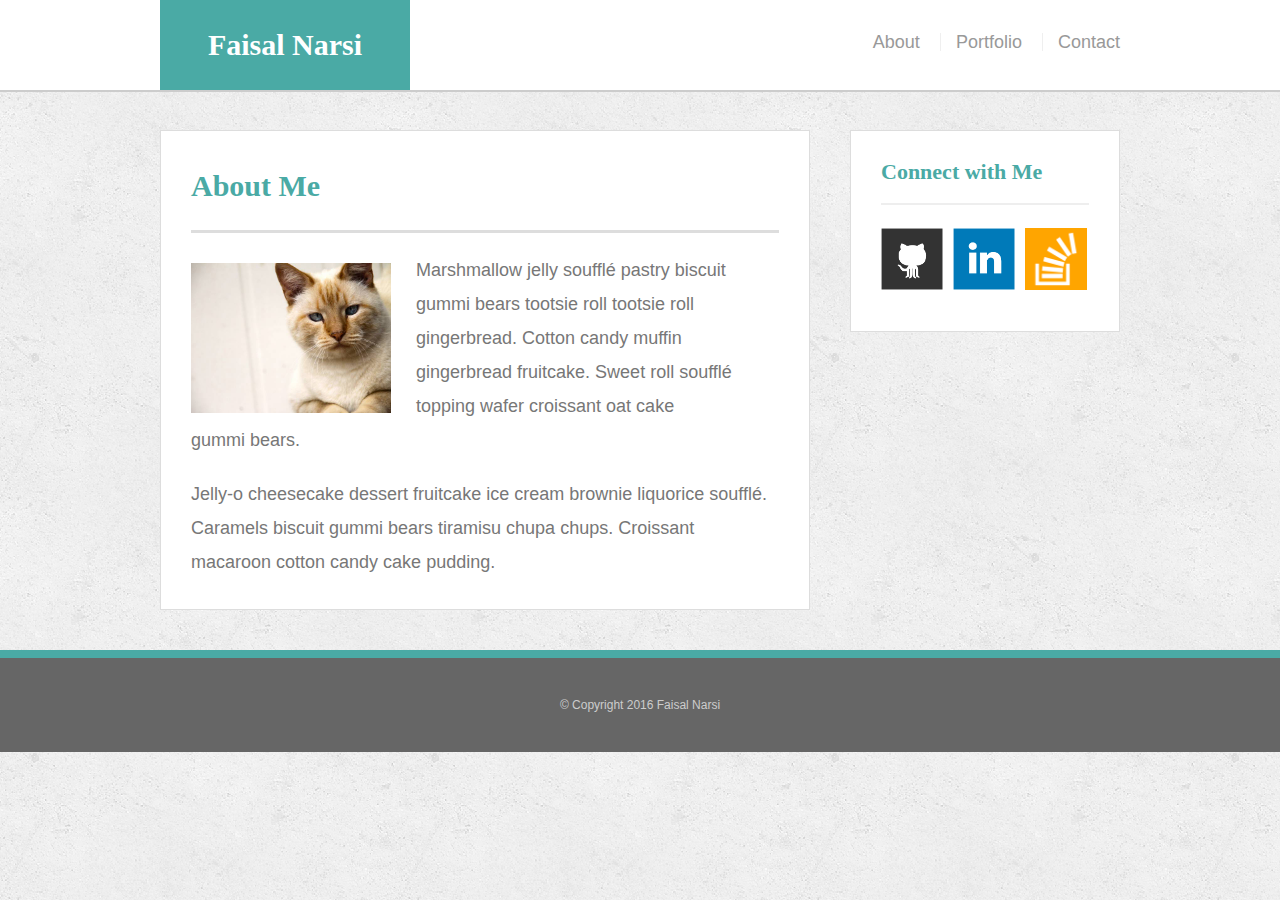
<file: Responsive-Portfolio/BasicPortfoliofiles/index.html>
<!doctype html>
<html>
<head>
	<meta charset="UTF-8">
	<title>About | Faisal Narsi</title>
	<link rel="stylesheet" type="text/css" href="assets/css/reset.css">
	<link rel="stylesheet" type="text/css" href="assets/css/style.css">
	<meta name="viewport" content="width=device-width, initial-scale=1.0">
</head>
<body>

	<header id="masthead">
		<div class="container">
			<a href="index.html" id="logo">Faisal Narsi</a>
			<nav>
				<a href="index.html">About</a>
				<a href="portfolio.html">Portfolio</a>
				<a href="contact.html">Contact</a>
			</nav>
		</div>
	</header>

	<div id="main-container" class="container">
		<section class="main-section">
			<h1>About Me</h1>

			<img src="assets/images/cat.jpg" class="auth-image" alt="Your Name">

			<p>Marshmallow jelly souffl&eacute; pastry biscuit gummi bears tootsie roll tootsie roll gingerbread. Cotton candy muffin gingerbread fruitcake. Sweet roll souffl&eacute; topping wafer croissant oat cake gummi&nbsp;bears.</p>

			<p>Jelly-o cheesecake dessert fruitcake ice cream brownie liquorice souffl&eacute;. Caramels biscuit gummi bears tiramisu chupa chups. Croissant macaroon cotton candy cake pudding.</p>

		</section>

		<section class="sidebar">
			<div id="connect">
				<h2>Connect with Me</h2>

				<img src="assets/images/github-128.png" class="social" alt="Github">
				<img src="assets/images/linkedin-128.png" class="social" alt="LinkedIn">
				<img src="assets/images/stackoverflow-128.png" class="social" alt="Stack Overflow">
			</div>
		</section>
	</div>
	
	<footer>
		<div class="container">
			&copy; Copyright 2016 Faisal Narsi
		</div>
	</footer>
</body>
</html>
</file>
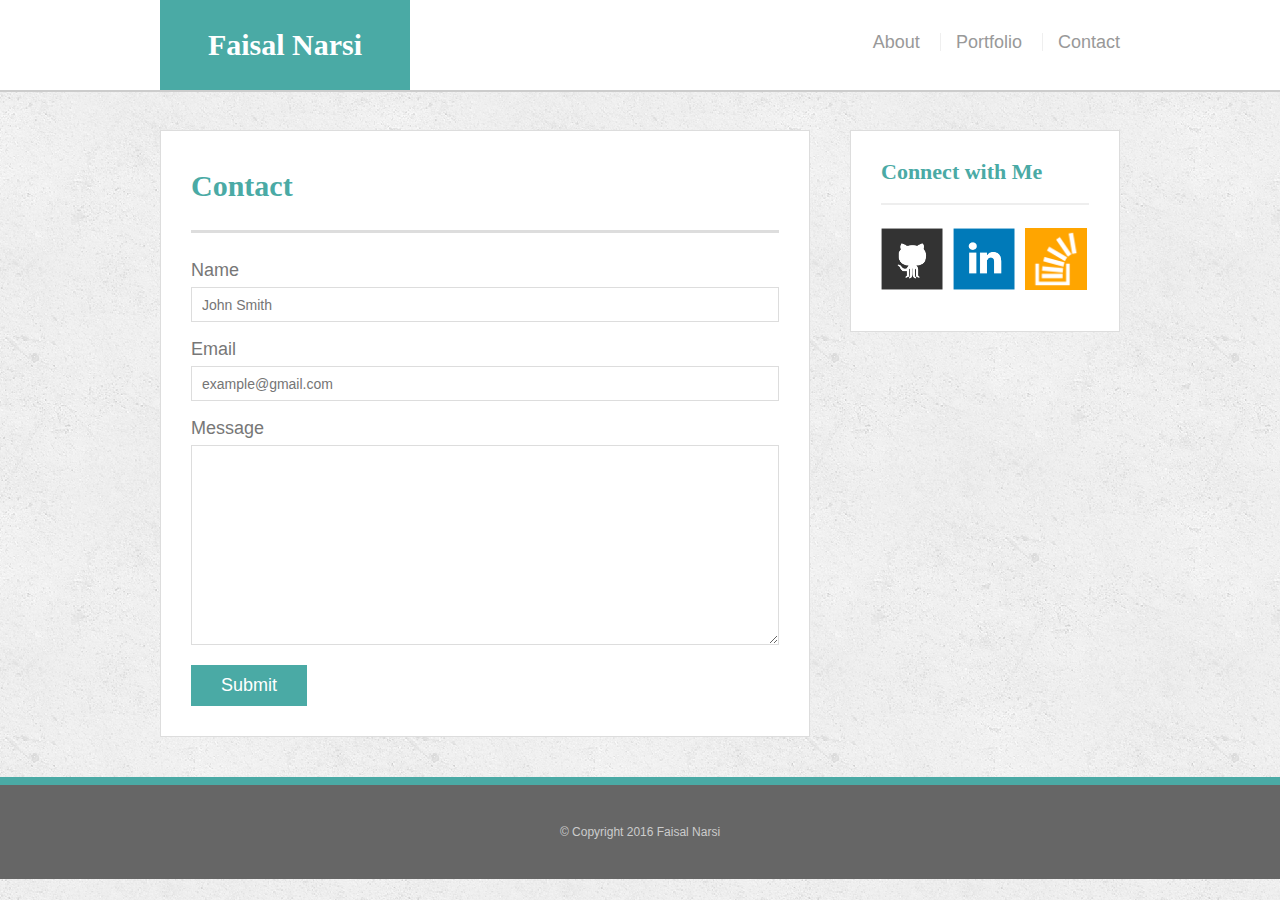
<file: Responsive-Portfolio/BasicPortfoliofiles/contact.html>
<!doctype html>
<html>
<head>
	<meta charset="UTF-8">
	<title>Contact | Faisal Narsi</title>
	<link rel="stylesheet" type="text/css" href="assets/css/reset.css">
	<link rel="stylesheet" type="text/css" href="assets/css/style.css">
	<meta name="viewport" content="width=device-width, initial-scale=1.0">
</head>
<body>

	<header id="masthead">
		<div class="container">
			<a href="index.html" id="logo">Faisal Narsi</a>
			<nav>
				<a href="index.html">About</a>
				<a href="portfolio.html">Portfolio</a>
				<a href="contact.html">Contact</a>
			</nav>
		</div>
	</header>

	<div id="main-container" class="container">
		<section class="main-section">
			<h1>Contact</h1>

			<form id="contact-form">
				<ul>
					<li>
						<label for="name">Name</label>
						<input type="text" id="name" name="name" placeholder="John Smith" required="required">
					</li>
					<li>
						<label for="email">Email</label>
						<input type="email" id="email" name="email" placeholder="example@gmail.com" required="required">
					</li>
					<li>
						<label for="message">Message</label>
						<textarea id="message" name="message" required="required"></textarea>
					</li>
				</ul>
				<input type="submit">
			</form>

		</section>

		<section class="sidebar">
			<div id="connect">
				<h2>Connect with Me</h2>

				<img src="assets/images/github-128.png" class="social" alt="Github">
				<img src="assets/images/linkedin-128.png" class="social" alt="LinkedIn">
				<img src="assets/images/stackoverflow-128.png" class="social" alt="Stack Overflow">
			</div>
		</section>
	</div>

	<footer>
		<div class="container">
			&copy; Copyright 2016 Faisal Narsi
		</div>
	</footer>
</body>
</html>
</file>
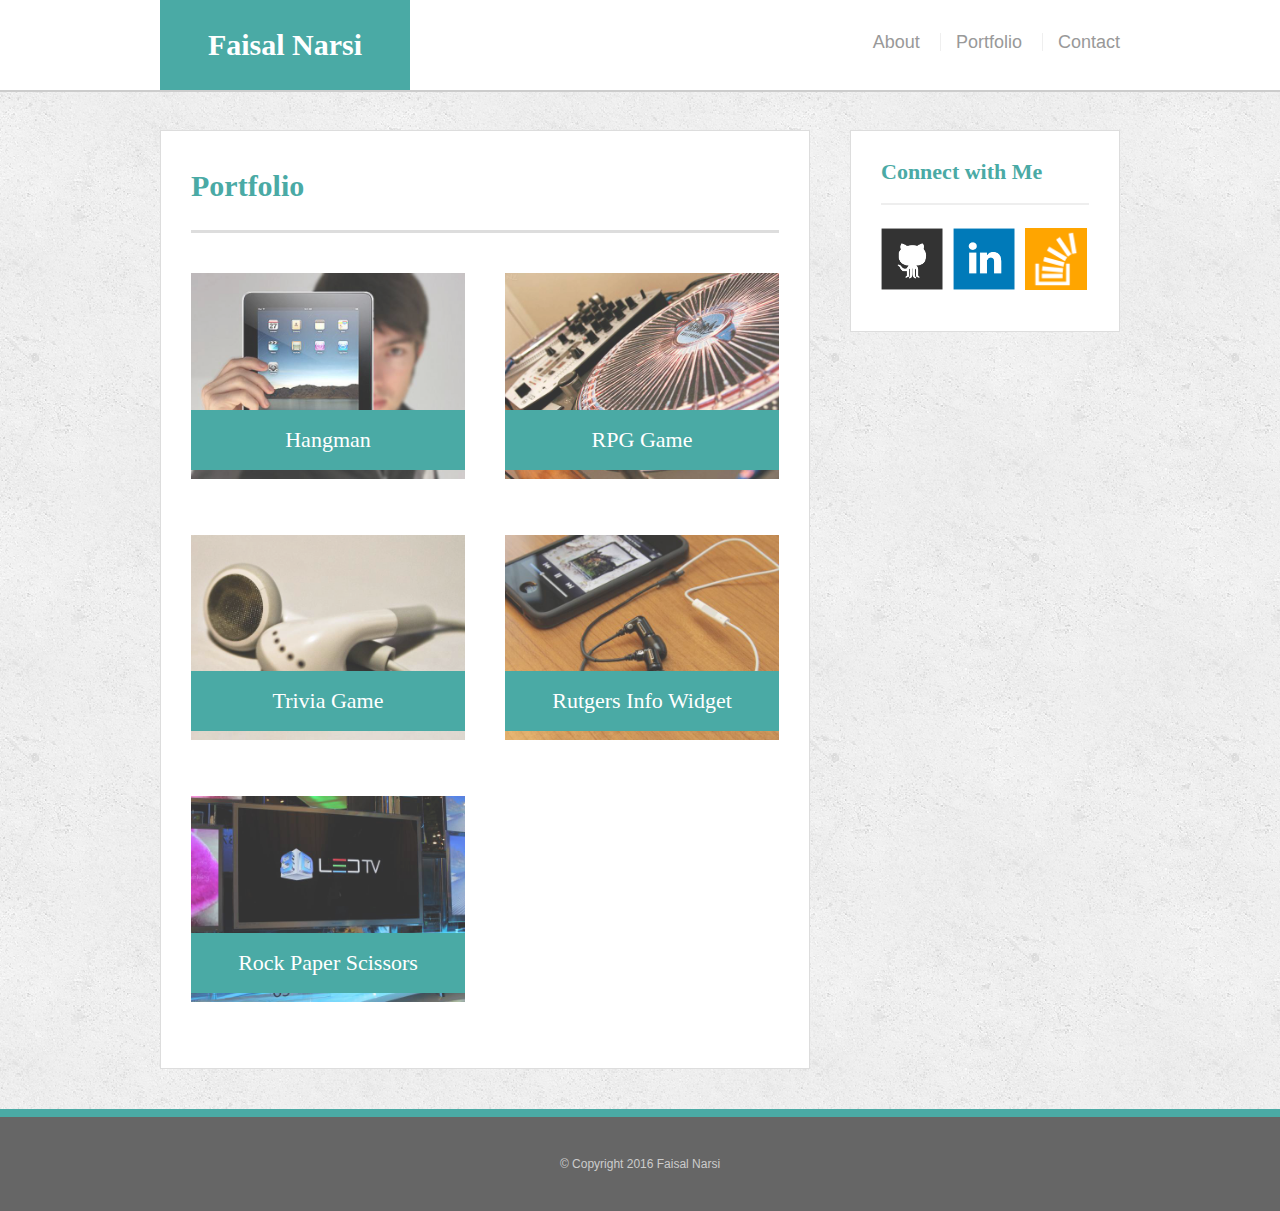
<file: Responsive-Portfolio/BasicPortfoliofiles/portfolio.html>
<!doctype html>
<html>
<head>
	<meta charset="UTF-8">
	<title>Portfolio | Faisal Narsi</title>
	<link rel="stylesheet" type="text/css" href="assets/css/reset.css">
	<link rel="stylesheet" type="text/css" href="assets/css/style.css">
	<meta name="viewport" content="width=device-width, initial-scale=1.0">
</head>
<body>

	<header id="masthead">
		<div class="container">
			<a href="index.html" id="logo">Faisal Narsi</a>
			<nav>
				<a href="index.html">About</a>
				<a href="portfolio.html">Portfolio</a>
				<a href="contact.html">Contact</a>
			</nav>
		</div>
	</header>

	<div id="main-container" class="container">
		<section class="main-section">
			<h1>Portfolio</h1>

			<div class="work">
				<img src="assets/images/technics-q-c-640-480-1.jpg" alt="hangman">

				<h3>Hangman</h3>
			</div>
			<div class="work">
				<img src="assets/images/technics-q-c-640-480-2.jpg" alt="RPG Game">

				<h3>RPG Game</h3>
			</div>
			<div class="work">
				<img src="assets/images/technics-q-c-640-480-5.jpg" alt="Trivia Game">

				<h3>Trivia Game</h3>
			</div>
			<div class="work">
				<img src="assets/images/technics-q-c-640-480-7.jpg" alt="Rutgers Info Widget">

				<h3>Rutgers Info Widget</h3>
			</div>
			<div class="work">
				<img src="assets/images/technics-q-c-640-480-9.jpg" alt="Rock Paper Scissors">

				<h3>Rock Paper Scissors</h3>
			</div>

		</section>

		<section class="sidebar">
			<div id="connect">
				<h2>Connect with Me</h2>

				<img src="assets/images/github-128.png" class="social" alt="Github">
				<img src="assets/images/linkedin-128.png" class="social" alt="LinkedIn">
				<img src="assets/images/stackoverflow-128.png" class="social" alt="Stack Overflow">
			</div>
		</section>
	</div>

	<footer>	
		<div class="container">
			&copy; Copyright 2016 Faisal Narsi
		</div>
	</footer>
</body>
</html>
</file>
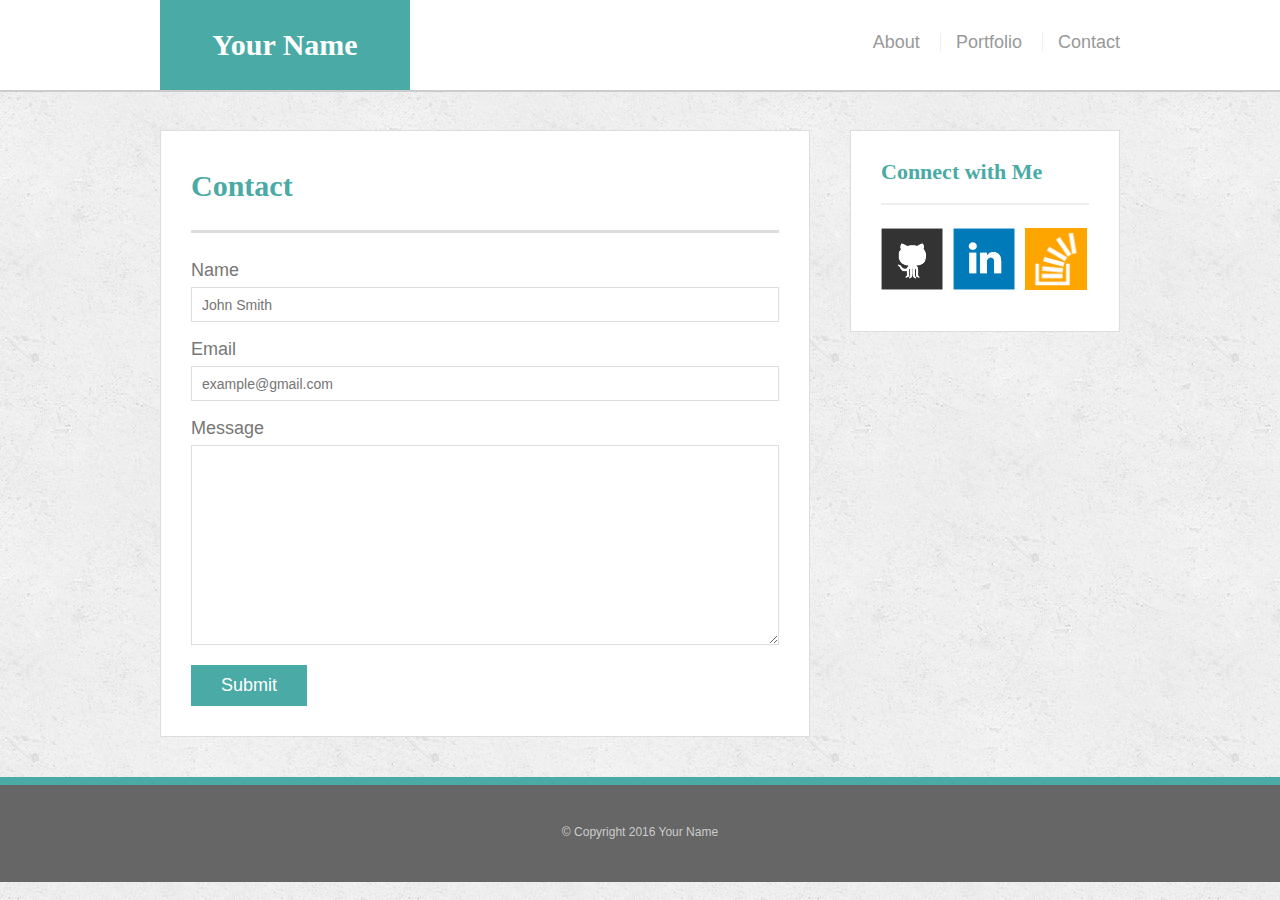
<file: Responsive-Portfolio/BasicPortfoliofiles/bonus/hover-styles.html>
<!doctype html>
<html>
<head>
	<meta charset="UTF-8">
	<title>Hover Styling</title>
	<link rel="stylesheet" type="text/css" href="assets/css/reset.css">
	<link rel="stylesheet" type="text/css" href="assets/css/style.css">
</head>
<body>

	<header id="masthead">
		<div class="container">
			<a href="#" id="logo">Your Name</a>
			<nav>
				<a href="#">About</a>
				<a href="#">Portfolio</a>
				<a href="#">Contact</a>
			</nav>
		</div>
	</header>

	<div id="main-container" class="container">
		<section class="main-section">
			<h1>Contact</h1>

			<form id="contact-form">
				<ul>
					<li>
						<label for="name">Name</label>
						<input type="text" id="name" name="name" placeholder="John Smith" required="required">
					</li>
					<li>
						<label for="email">Email</label>
						<input type="email" id="email" name="email" placeholder="example@gmail.com" required="required">
					</li>
					<li>
						<label for="message">Message</label>
						<textarea id="message" name="message" required="required"></textarea>
					</li>
				</ul>
				<input type="submit">
			</form>

		</section>

		<section class="sidebar">
			<div id="connect">
				<h2>Connect with Me</h2>

				<img src="assets/images/github-128.png" class="social" alt="Github">
				<img src="assets/images/linkedin-128.png" class="social" alt="LinkedIn">
				<img src="assets/images/stackoverflow-128.png" class="social" alt="Stack Overflow">
			</div>
		</section>
	</div>

	<footer>
		<div class="container">
			&copy; Copyright 2016 Your Name
		</div>
	</footer>
</body>
</html>
</file>
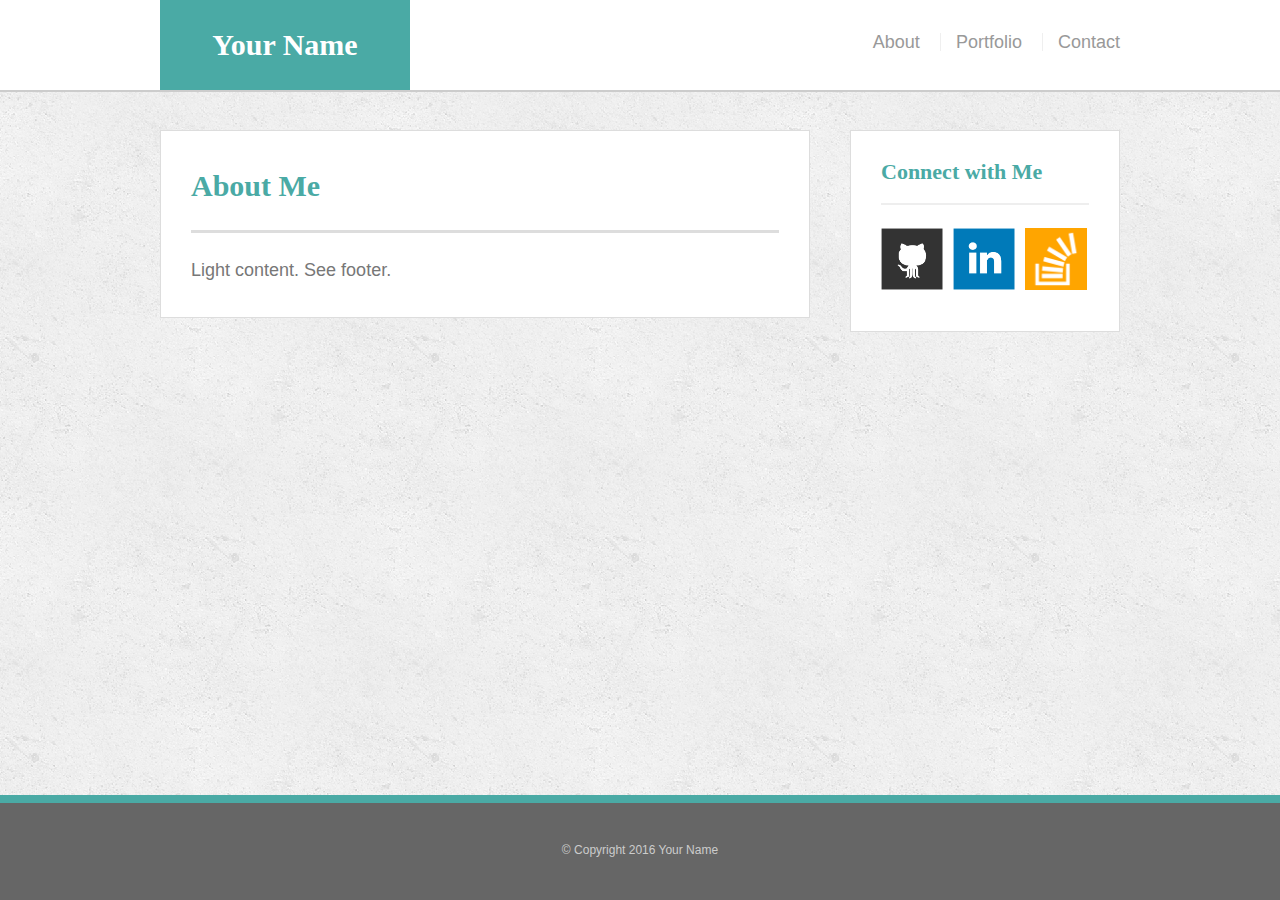
<file: Responsive-Portfolio/BasicPortfoliofiles/bonus/sticky-footer.html>
<!doctype html>
<html>
<head>
	<meta charset="UTF-8">
	<title>Sticky Footer</title>
	<link rel="stylesheet" type="text/css" href="assets/css/reset.css">
	<link rel="stylesheet" type="text/css" href="assets/css/style.css">
</head>
<body>

	<header id="masthead">
		<div class="container">
			<a href="#" id="logo">Your Name</a>
			<nav>
				<a href="#">About</a>
				<a href="#">Portfolio</a>
				<a href="#">Contact</a>
			</nav>
		</div>
	</header>

	<div class="wrapper">
		<div id="main-container" class="container">
			<section class="main-section">
				<h1>About Me</h1>

				<p>Light content. See footer.</p>

			</section>

			<section class="sidebar">
				<div id="connect">
					<h2>Connect with Me</h2>

					<img src="assets/images/github-128.png" class="social" alt="Github">
					<img src="assets/images/linkedin-128.png" class="social" alt="LinkedIn">
					<img src="assets/images/stackoverflow-128.png" class="social" alt="Stack Overflow">
				</div>
			</section>

			<div class="push"></div>
		</div>
	</div>

	<footer>
		<div class="container">
			&copy; Copyright 2016 Your Name
		</div>
	</footer>
</body>
</html>
</file>
<file: Responsive-Portfolio/BasicPortfoliofiles/assets/css/style.css>
body {
	background: url("../images/concrete_seamless.png");
	font-size: 18px;
	line-height: 34px;
	font-family: 'Arial', 'Helvetica Neue', Helvetica, sans-serif;
	color: #777;
}

* {
	box-sizing: border-box;
}

/*general*/

.container {
	width: 100%;
	max-width: 960px;
	margin: 0 auto;
	clear: both;
}
h1, 
h2,
h3,
p {
	margin-bottom: 20px;
}
p:last-child {
	margin-bottom: 0;
}
h1, h2, h3 {
	font-family: 'Georgia', Times, Times New Roman, serif;
	font-weight: 700;
	color: #4aaaa5;
}
h1 {
	font-size: 30px;
	line-height: 49px;
	border-bottom: 3px solid #ddd;
	padding-bottom: 20px;
}
h2,
h3 {
	font-size: 22px;
}

/*header*/

#masthead {
	background: #fff;
	margin: 0 0 30px;
	z-index: 99;
	color: #fff;
	overflow: auto;
	border-bottom: 2px solid #ccc;
	position: fixed;
	width: 100%;
}
#logo {
	width: 250px;
	height: 90px;
	background: #4aaaa5;
	float: left;
	font-family: 'Georgia', Times, Times New Roman, serif;
	text-align: center;
	line-height: 90px;
	color: #fff;
	font-weight: 700;
	font-size: 30px;
	text-decoration: none;
}
nav {
	float: right;
	margin-top: 25px;
}
nav a {
	color: #999;
	text-decoration: none;
	margin-left: 15px;
	display: inline-block;
	border-left: 1px solid #efefef;
	padding-left: 15px;
	line-height: 18px;
}
nav a:first-child {
	border-left: 0 none;
}

/*footer*/

footer {
	background: #666;
	color: #fff;
	padding: 30px 0;
	clear: both;
	border-top: 8px solid #4aaaa5;
	color: #ccc;
	font-size: 12px;
	text-align: center;
}

/*sidebar*/

.sidebar {
	background: #fff;
	padding: 30px;
	width: 100%;
	max-width: 270px;
	float: right;
	border: 1px solid #ddd;
	margin-bottom: 20px;
}
h3,
.sidebar h2 {
	border-bottom: 2px solid #eee;
	padding-bottom: 20px;
	margin-bottom: 15px;
	line-height: 22px;
}
.social {
	width: 62px;
	height: 62px;
	margin-top: 8px;
	margin-right: 5px;
}
.social:last-child {
	margin-right: 0;
}

/*main*/

#main-container {
	padding-top: 130px;
}
.main-section {
	background: #fff;
	padding: 30px;
	margin: 0 0 40px 0;
	width: 100%;
	max-width: 650px;
	float: left;
	border: 1px solid #ddd;
}

/*portfolio page*/

.work {
	width: 274px;
	overflow: auto;
	position: relative;
	float: left;
	margin: 20px 0 25px;
}
.work:nth-child(even) {
	margin-right: 40px;
}
.work img {
	width: 100%;
	border: 0 none;
	opacity: .8;
}
.work h3 {
	border-bottom: 0;
	background: #4aaaa5;
	color: #fff;
	text-align: center;
	position: absolute;
	padding: 15px;
	width: 100%;
	bottom: 20px;
	line-height: 30px;
	margin-bottom: 0;
	font-weight: 300;
}
.auth-image {
	width: 200px;
	height: auto;
	margin-top: 10px;
	float: left;
	margin-right: 25px;
}

/*contact page*/

#contact-form ul {
	margin-bottom: 20px;
}
#contact-form li {
	margin-bottom: 10px;
}
label,
input[type=text],
input[type=email],
textarea {
	display: block;
	width: 100%;
}
input[type=text],
input[type=email],
textarea {
	height: 35px;
	border: 1px solid #ddd;
	padding: 0 10px;
	font-size: 14px;
}
textarea {
	height: 200px;
}
input[type=submit] {
	background: #4aaaa5;
	border: 0 none;
	color: #fff;
	font-size: 18px;
	padding: 10px 30px;
	cursor: pointer;
}


	
}

@media only screen and (max-width: 980px) {
    body {
        background-color: lightblue;
    }
}

@media only screen and (max-width: 768px) {
    body {
        background-color: lightblue;
    }
	
	#sidebar {
		clear: both;
		min-width: 100%;
	}	
}
    @media only screen and (max-width: 640px) {
    body {
        background-color: lightblue;
        text-align: center;
    }
	#sidebar {
		clear: both;
		max-width: 100%;
		min-width: 100%;
}
}
</file>
<file: Responsive-Portfolio/BasicPortfoliofiles/bonus/assets/css/style.css>
body {
	background: url("../images/concrete_seamless.png");
	font-size: 18px;
	line-height: 34px;
	font-family: 'Arial', 'Helvetica Neue', Helvetica, sans-serif;
	color: #777;
}

* {
	box-sizing: border-box;
}

/*sticky footer stuff*/
/*http://ryanfait.com/html5-sticky-footer/*/

* {
	margin: 0;
}

html, body {
	height: 100%;
}

.wrapper {
	min-height: 100%;
	height: auto !important; 
	height: 100%;
	margin: 0 auto -105px; 
}
footer, .push {
	height: 105px; 
}
/*end sticky footer stuff*/

/*start hover stuff*/
#logo:hover,
input[type=submit]:hover {
	background: #5E7F7E;
}
nav a:hover {
	color: #5E7F7E;
}
.social:hover {
	opacity: .8;
	cursor: pointer;
}

/*general*/

.container {
	width: 100%;
	max-width: 960px;
	margin: 0 auto;
	clear: both;
}
h1, 
h2,
h3,
p {
	margin-bottom: 20px;
}
p:last-child {
	margin-bottom: 0;
}
h1, h2, h3 {
	font-family: 'Georgia', Times, Times New Roman, serif;
	font-weight: 700;
	color: #4aaaa5;
}
h1 {
	font-size: 30px;
	line-height: 49px;
	border-bottom: 3px solid #ddd;
	padding-bottom: 20px;
}
h2,
h3 {
	font-size: 22px;
}

/*header*/

#masthead {
	background: #fff;
	margin: 0 0 30px;
	z-index: 99;
	color: #fff;
	overflow: auto;
	border-bottom: 2px solid #ccc;
	position: fixed;
	width: 100%;
}
#logo {
	width: 250px;
	height: 90px;
	background: #4aaaa5;
	float: left;
	font-family: 'Georgia', Times, Times New Roman, serif;
	text-align: center;
	line-height: 90px;
	color: #fff;
	font-weight: 700;
	font-size: 30px;
	text-decoration: none;
}
nav {
	float: right;
	margin-top: 25px;
}
nav a {
	color: #999;
	text-decoration: none;
	margin-left: 15px;
	display: inline-block;
	border-left: 1px solid #efefef;
	padding-left: 15px;
	line-height: 18px;
}
nav a:first-child {
	border-left: 0 none;
}

/*footer*/

footer {
	background: #666;
	color: #fff;
	padding: 30px 0;
	clear: both;
	border-top: 8px solid #4aaaa5;
	color: #ccc;
	font-size: 12px;
	text-align: center;
}

/*sidebar*/

.sidebar {
	background: #fff;
	padding: 30px;
	width: 100%;
	max-width: 270px;
	float: right;
	border: 1px solid #ddd;
	margin-bottom: 20px;
}
h3,
.sidebar h2 {
	border-bottom: 2px solid #eee;
	padding-bottom: 20px;
	margin-bottom: 15px;
	line-height: 22px;
}
.social {
	width: 62px;
	height: 62px;
	margin-top: 8px;
	margin-right: 5px;
}
.social:last-child {
	margin-right: 0;
}

/*main*/

#main-container {
	padding-top: 130px;
}
.main-section {
	background: #fff;
	padding: 30px;
	margin: 0 0 40px 0;
	width: 100%;
	max-width: 650px;
	float: left;
	border: 1px solid #ddd;
}

/*contact page*/

#contact-form ul {
	margin-bottom: 20px;
}
#contact-form li {
	margin-bottom: 10px;
}
label,
input[type=text],
input[type=email],
textarea {
	display: block;
	width: 100%;
}
input[type=text],
input[type=email],
textarea {
	height: 35px;
	border: 1px solid #ddd;
	padding: 0 10px;
	font-size: 14px;
}
textarea {
	height: 200px;
}
input[type=submit] {
	background: #4aaaa5;
	border: 0 none;
	color: #fff;
	font-size: 18px;
	padding: 10px 30px;
	cursor: pointer;
}
</file>
